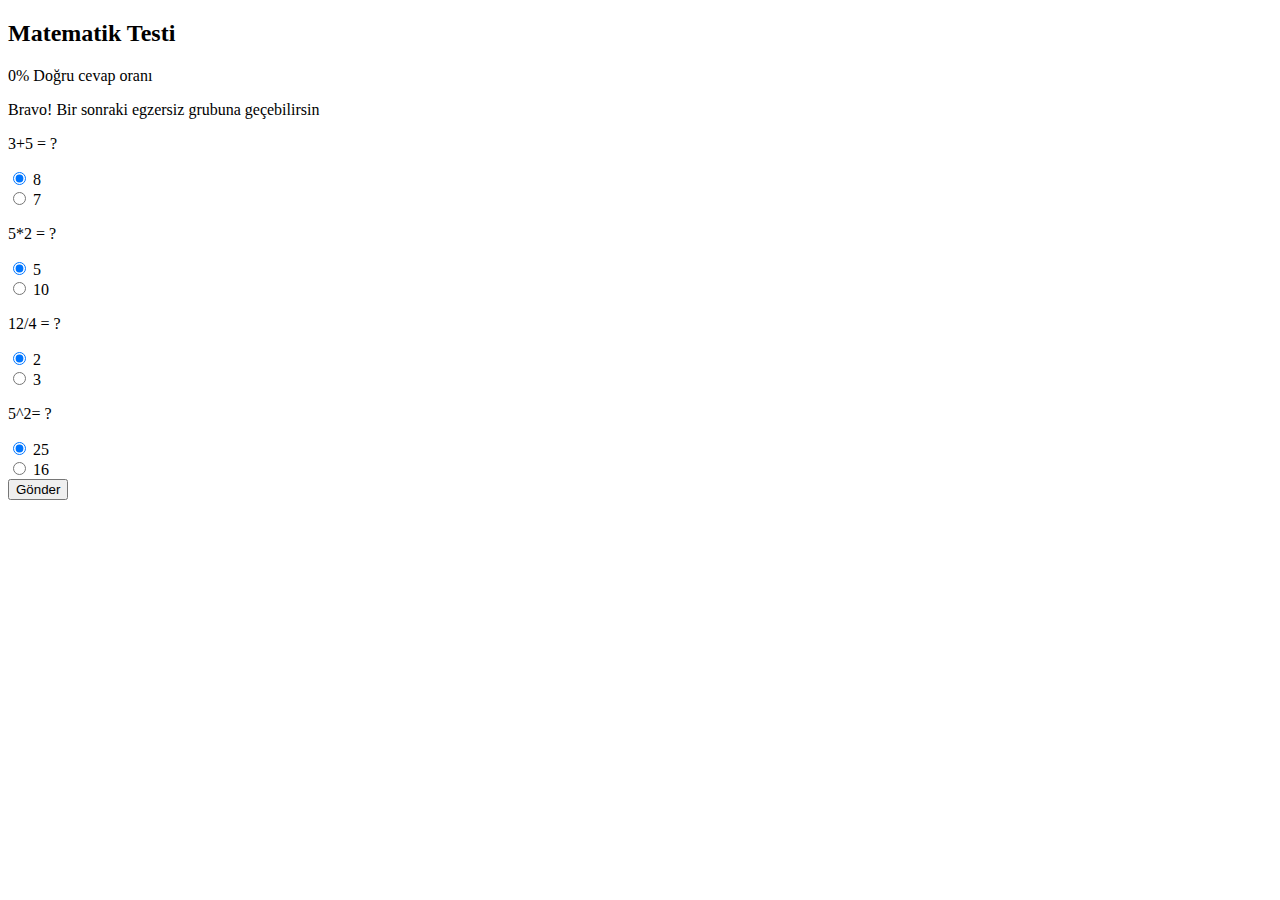
<file: JavaScript ile Matematik Quiz Projesi/index.html>
<!DOCTYPE html>
<html lang="en">
    <head>
        <meta charset="UTF-8" />
        <meta http-equiv="X-UA-Compatible" content="IE=edge" />
        <meta name="viewport" content="width=device-width, initial-scale=1.0" />
        <title>Matematik Testi</title>
        <link
            href="https://cdn.jsdelivr.net/npm/bootstrap@5.2.0/dist/css/bootstrap.min.css"
            rel="stylesheet"
            integrity="sha384-gH2yIJqKdNHPEq0n4Mqa/HGKIhSkIHeL5AyhkYV8i59U5AR6csBvApHHNl/vI1Bx"
            crossorigin="anonymous"
        />
    </head>

    <body>
        <section id="header">
            <div class="bg-white text-center py-4">
                <div class="container">
                    <h2 class="text-danger display-4 my-4">Matematik Testi</h2>
                </div>
            </div>
        </section>
        <div class="result d-none py-4 bg-white text-center">
            <div class="container lead">
                <p>
                    <span class="text-danger display-4 p-3">0%</span> Doğru
                    cevap oranı
                </p>
                <p id="successMessage" class="d-none text-danger">
                    Bravo! Bir sonraki egzersiz grubuna geçebilirsin
                </p>
            </div>
        </div>

        <section id="questions">
            <div class="bg-secondary py-3">
                <div class="container">
                    <form class="question-form text-white">
                        <div class="my-4">
                            <p>3+5 = ?</p>
                            <div class="form-check form-check-inline">
                                <input
                                    class="form-check-input"
                                    type="radio"
                                    name="q1"
                                    value="8"
                                    checked
                                />
                                <label class="form-check-label"> 8 </label>
                            </div>
                            <div class="form-check form-check-inline">
                                <input
                                    class="form-check-input"
                                    type="radio"
                                    name="q1"
                                    value="7"
                                />
                                <label class="form-check-label"> 7 </label>
                            </div>
                        </div>
                        <div class="my-4">
                            <p>5*2 = ?</p>
                            <div class="form-check form-check-inline">
                                <input
                                    class="form-check-input"
                                    type="radio"
                                    name="q2"
                                    value="5"
                                    checked
                                />
                                <label class="form-check-label"> 5 </label>
                            </div>
                            <div class="form-check form-check-inline">
                                <input
                                    class="form-check-input"
                                    type="radio"
                                    name="q2"
                                    value="10"
                                />
                                <label class="form-check-label"> 10 </label>
                            </div>
                        </div>
                        <div class="my-4">
                            <p>12/4 = ?</p>
                            <div class="form-check form-check-inline">
                                <input
                                    class="form-check-input"
                                    type="radio"
                                    name="q3"
                                    value="2"
                                    checked
                                />
                                <label class="form-check-label"> 2 </label>
                            </div>
                            <div class="form-check form-check-inline">
                                <input
                                    class="form-check-input"
                                    type="radio"
                                    name="q3"
                                    value="3"
                                />
                                <label class="form-check-label"> 3 </label>
                            </div>
                        </div>
                        <div class="my-4">
                            <p>5^2= ?</p>
                            <div class="form-check form-check-inline">
                                <input
                                    class="form-check-input"
                                    type="radio"
                                    name="q4"
                                    value="25"
                                    checked
                                />
                                <label class="form-check-label"> 25 </label>
                            </div>
                            <div class="form-check form-check-inline">
                                <input
                                    class="form-check-input"
                                    type="radio"
                                    name="q4"
                                    value="16"
                                />
                                <label class="form-check-label"> 16 </label>
                            </div>
                        </div>
                        <div class="text-center">
                            <button class="btn btn-light">Gönder</button>
                        </div>
                    </form>
                </div>
            </div>
        </section>

        <script
            src="https://cdn.jsdelivr.net/npm/bootstrap@5.2.0/dist/js/bootstrap.bundle.min.js"
            integrity="sha384-A3rJD856KowSb7dwlZdYEkO39Gagi7vIsF0jrRAoQmDKKtQBHUuLZ9AsSv4jD4Xa"
            crossorigin="anonymous"
        ></script>
        <script src="caner.js"></script>
    </body>
</html>
</file>
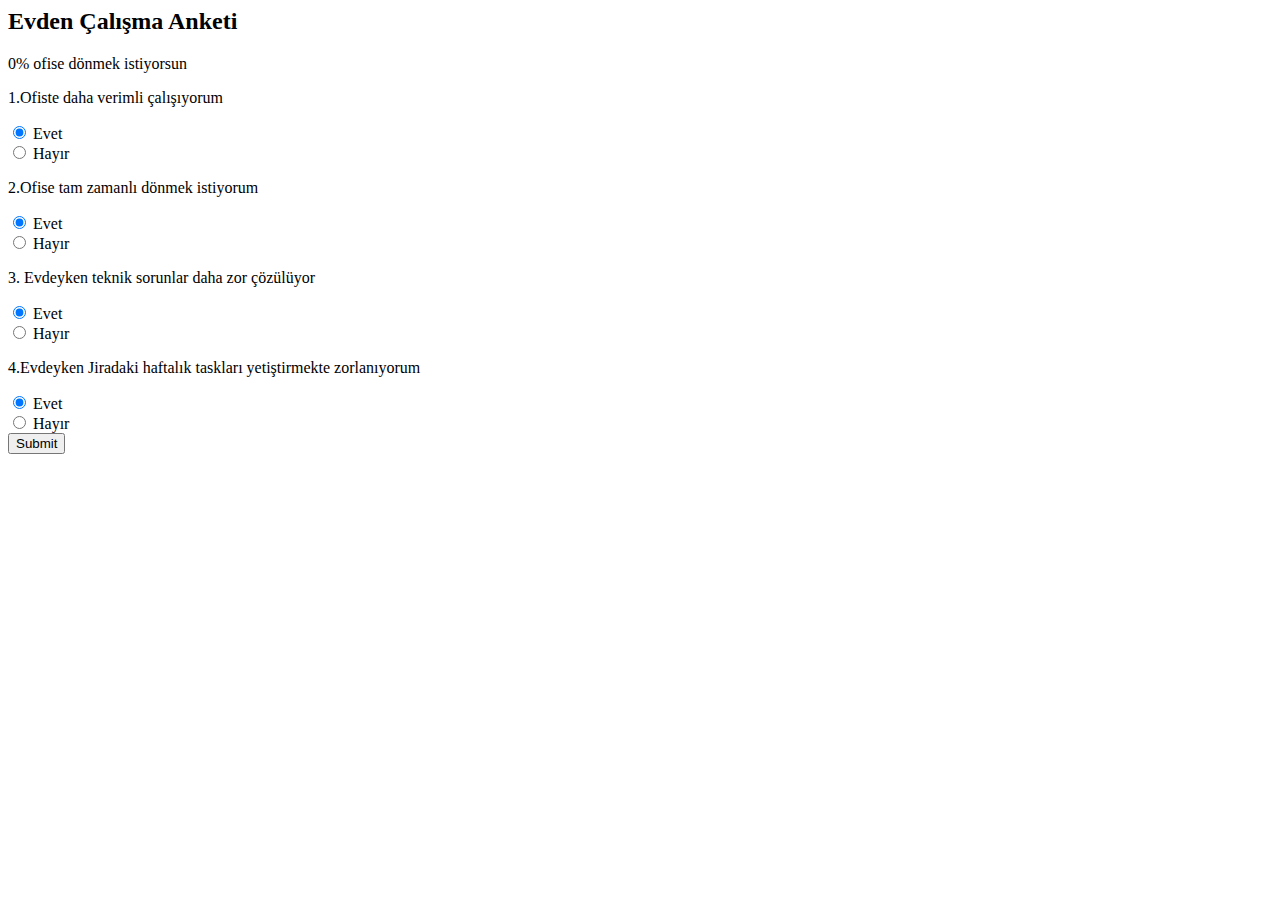
<file: JavaScript ile Korona Günlerinde Evden mi Ofisten mi Çalışmalı Anketi/3-Sonucu-Bastirma/index.html>
<html lang="en">
    <head>
        <meta charset="UTF-8" />
        <meta name="viewport" content="width=device-width, initial-scale=1.0" />
        <meta http-equiv="X-UA-Compatible" content="ie=edge" />
        <link rel="shortcut icon" href="#" />
        <link
            rel="stylesheet"
            href="https://cdn.jsdelivr.net/npm/bootstrap@4.6.0/dist/css/bootstrap.min.css"
            integrity="sha384-B0vP5xmATw1+K9KRQjQERJvTumQW0nPEzvF6L/Z6nronJ3oUOFUFpCjEUQouq2+l"
            crossorigin="anonymous"
        />
        <title>Korona Çalışma Anketi</title>
    </head>
    <body>
        <section id="header">
            <div class="bg-white text-center py-4">
                <div class="container">
                    <h2 class="text-danger display-4 my-4">
                        Evden Çalışma Anketi
                    </h2>
                </div>
            </div>
        </section>
        <div class="result d-none py-4 bg-white text-center">
            <div class="container lead">
                <p>
                    <span class="text-danger display-4 p-3">0%</span> ofise
                    dönmek istiyorsun
                </p>
            </div>
        </div>

        <section id="questions">
            <div class="bg-secondary py-3">
                <div class="container">
                    <form class="question-form text-white">
                        <div class="my-4">
                            <p>1.Ofiste daha verimli çalışıyorum</p>
                            <div class="form-check">
                                <input
                                    class="form-check-input"
                                    type="radio"
                                    name="q1"
                                    value="E"
                                    checked
                                />
                                <label class="form-check-label"> Evet </label>
                            </div>
                            <div class="form-check">
                                <input
                                    class="form-check-input"
                                    type="radio"
                                    name="q1"
                                    value="H"
                                />
                                <label class="form-check-label"> Hayır </label>
                            </div>
                        </div>
                        <div class="my-4">
                            <p>2.Ofise tam zamanlı dönmek istiyorum</p>
                            <div class="form-check">
                                <input
                                    class="form-check-input"
                                    type="radio"
                                    name="q2"
                                    value="E"
                                    checked
                                />
                                <label class="form-check-label"> Evet </label>
                            </div>
                            <div class="form-check">
                                <input
                                    class="form-check-input"
                                    type="radio"
                                    name="q2"
                                    value="H"
                                />
                                <label class="form-check-label"> Hayır </label>
                            </div>
                        </div>
                        <div class="my-4">
                            <p>
                                3. Evdeyken teknik sorunlar daha zor çözülüyor
                            </p>
                            <div class="form-check">
                                <input
                                    class="form-check-input"
                                    type="radio"
                                    name="q3"
                                    value="E"
                                    checked
                                />
                                <label class="form-check-label"> Evet </label>
                            </div>
                            <div class="form-check">
                                <input
                                    class="form-check-input"
                                    type="radio"
                                    name="q3"
                                    value="H"
                                />
                                <label class="form-check-label"> Hayır </label>
                            </div>
                        </div>
                        <div class="my-4">
                            <p>
                                4.Evdeyken Jiradaki haftalık taskları
                                yetiştirmekte zorlanıyorum
                            </p>
                            <div class="form-check">
                                <input
                                    class="form-check-input"
                                    type="radio"
                                    name="q4"
                                    value="E"
                                    checked
                                />
                                <label class="form-check-label"> Evet </label>
                            </div>
                            <div class="form-check">
                                <input
                                    class="form-check-input"
                                    type="radio"
                                    name="q4"
                                    value="H"
                                />
                                <label class="form-check-label"> Hayır </label>
                            </div>
                        </div>
                        <div class="text-center">
                            <input type="submit" class="btn btn-light" />
                        </div>
                    </form>
                </div>
            </div>
        </section>

        <script src="caner.js"></script>
    </body>
</html>
</file>
